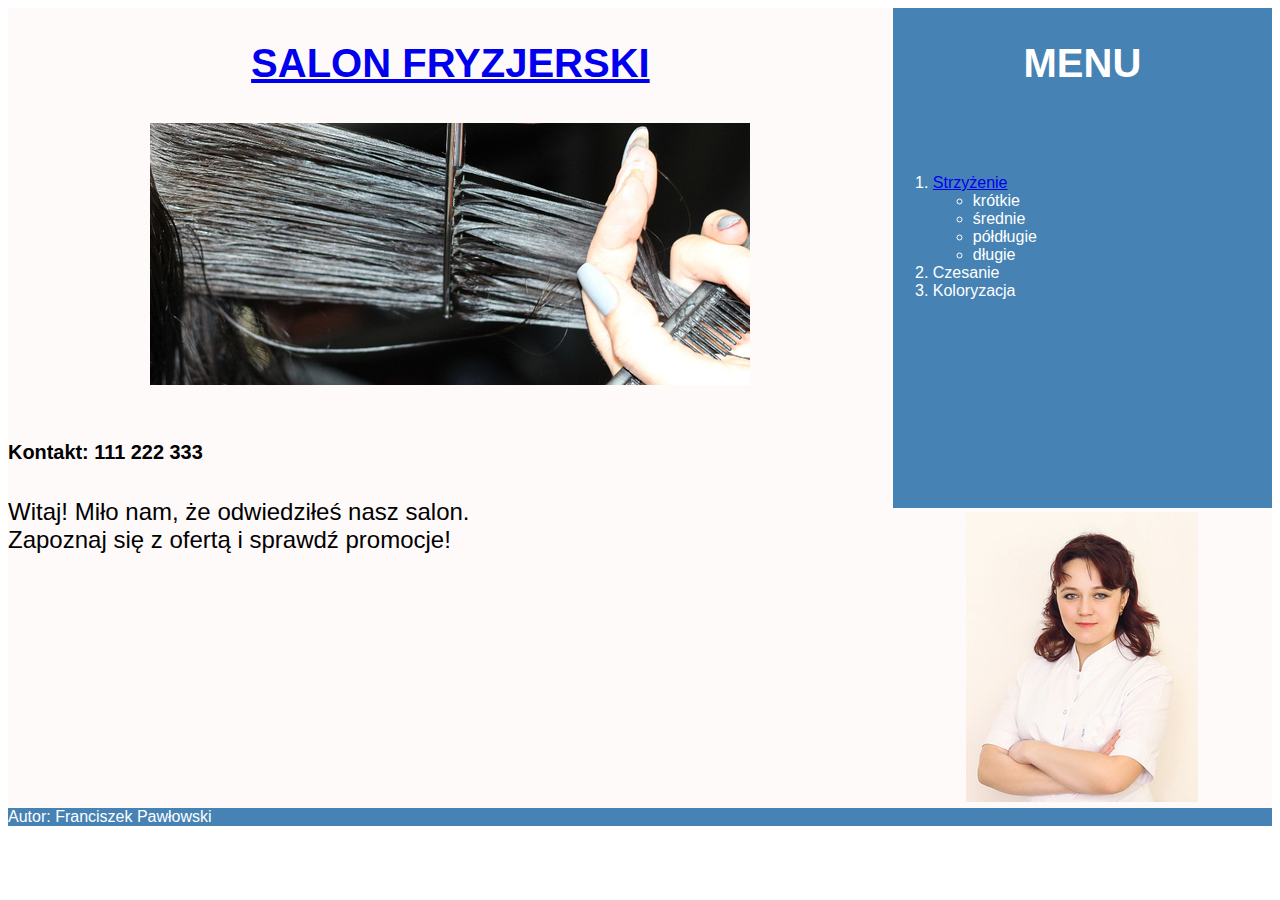
<file: index.html>
<!DOCTYPE html>
<html lang="pl">
<head>
    <meta charset="UTF-8">
    <meta http-equiv="X-UA-Compatible" content="IE=edge">
    <meta name="viewport" content="width=device-width, initial-scale=1.0">
    
    <link rel="stylesheet" href="styl2.css">
    <title>Usługi fryzjerskie</title>
</head>
<body>
    
    <main>
        <section id="banner">
            <h2><a href="index.html">SALON FRYZJERSKI</a></h2>
            <img src="obraz2.jpg" alt="Czesanie">
        </section>
    
        <section id="panel">
            <h5>Kontakt: 111 222 333</h5>
            <p>Witaj! Miło nam, że odwiedziłeś nasz salon. <br> Zapoznaj się z ofertą i sprawdź promocje!</p>
        </section>
    </main>
      
    <aside>
        <section id="menu-header">
            <h2>MENU</h2>
        </section>
    
        <section id="menu-list">
            <ol>
                <li>
                    <a href="fryzura.html">Strzyżenie</a> 
                    
                    <ul>
                        <li>krótkie</li>
                        <li>średnie</li>
                        <li>półdługie</li>
                        <li>długie</li>
                    </ul>
                </li>
                <li>Czesanie</li>
                <li>Koloryzacja</li>
            </ol>
        </section>
        
        <section id="worker">
            <img src="obraz1.jpg" alt="Fryzjer">
        </section>
    </aside>
       
    <footer>
        <p>Autor: Franciszek Pawłowski</p>
    </footer>
</body>
</html>
</file>
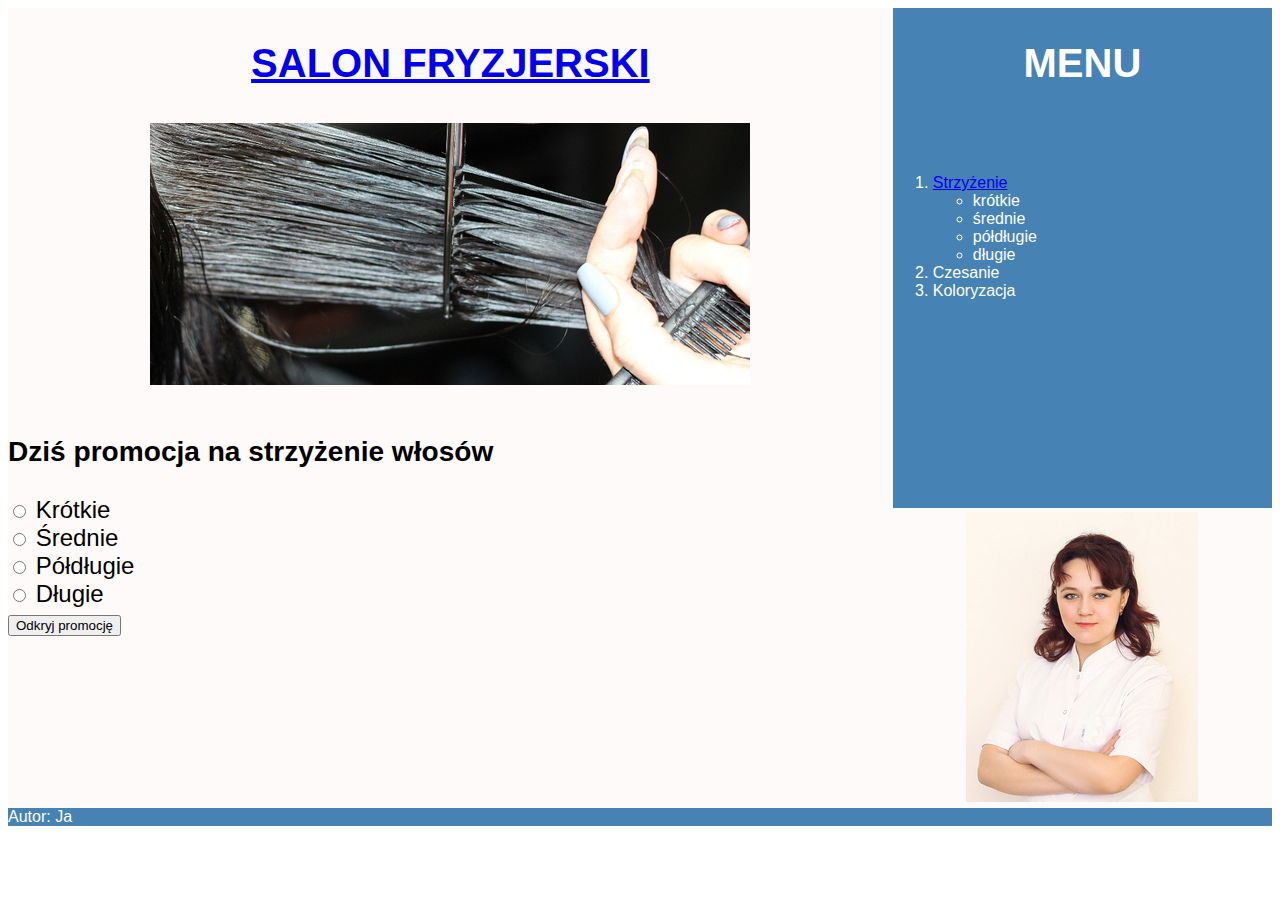
<file: fryzura.html>
<!DOCTYPE html>
<html lang="pl">
<head>
    <meta charset="UTF-8">
    <meta http-equiv="X-UA-Compatible" content="IE=edge">
    <meta name="viewport" content="width=device-width, initial-scale=1.0">
    
    <link rel="stylesheet" href="styl2.css">
    <title>Usługi fryzjerskie</title>
</head>
<body>
    <main>
        <section id="banner">
            <h2><a href="index.html">SALON FRYZJERSKI</a></h2>
            <img src="obraz2.jpg" alt="Czesanie">
        </section>

        <section id="panel">
            <h3>Dziś promocja na strzyżenie włosów</h3>
            <input type="radio" name="radio-group" id="krotkie"> Krótkie <br>
            <input type="radio" name="radio-group" id="srednie"> Średnie<br>
            <input type="radio" name="radio-group" id="poldlugie"> Półdługie<br>
            <input type="radio" name="radio-group" id="dlugie"> Długie<br>

            <button onclick="showPrice();">Odkryj promocję</button>

            <p id="price"></p>
        </section>
    </main>

    <aside>
        <section id="menu-header">
            <h2>MENU</h2>
        </section>

        <section id="menu-list">
            <ol>
                <li>
                    <a href="fryzura.html">Strzyżenie</a> 
                    
                    <ul>
                        <li>krótkie</li>
                        <li>średnie</li>
                        <li>półdługie</li>
                        <li>długie</li>
                    </ul>
                </li>
                <li>Czesanie</li>
                <li>Koloryzacja</li>
            </ol>
        </section>

        <section id="worker">
            <img src="obraz1.jpg" alt="Fryzjer">
        </section>
    </aside>

    <footer>
        <p>Autor: Ja</p>
    </footer>

    <script src="main.js"></script>
</body>
</html>
</file>
<file: styl2.css>
*
{
    font-family: Helvetica;
}

main
{
    width: 70%;
    float:left;
}

aside
{
    width: 30%;
    float:left;
}

#banner
{
    height: 400px;
    width: 100%;
    background-color: Snow;
    text-align: center;
    float: left;
}

#panel
{
    height: 400px;
    width: 100%;
    background-color: Snow;
    font-size: 150%;
    float: left;
}

#menu-header
{
    height: 150px;
    width: 100%;
    background-color: steelblue;
    color: #fff;
    text-align: center;
    float:left;
}

#menu-list
{
    height: 350px;
    width: 100%;
    background-color: steelblue;
    color: #fff;
    float:left;
}

#worker
{
    height: 300px;
    width: 100%;
    background-color: snow;
    text-align: center;
    float:left;
}

footer
{
    clear: both;
    background-color: steelblue;
    color: #fff;
}

h2
{
    font-size: 250%;
}

img
{
    padding: 4px;
}

img:hover
{
    padding: 3px;
    border: solid 1px steelblue;
}
</file>
